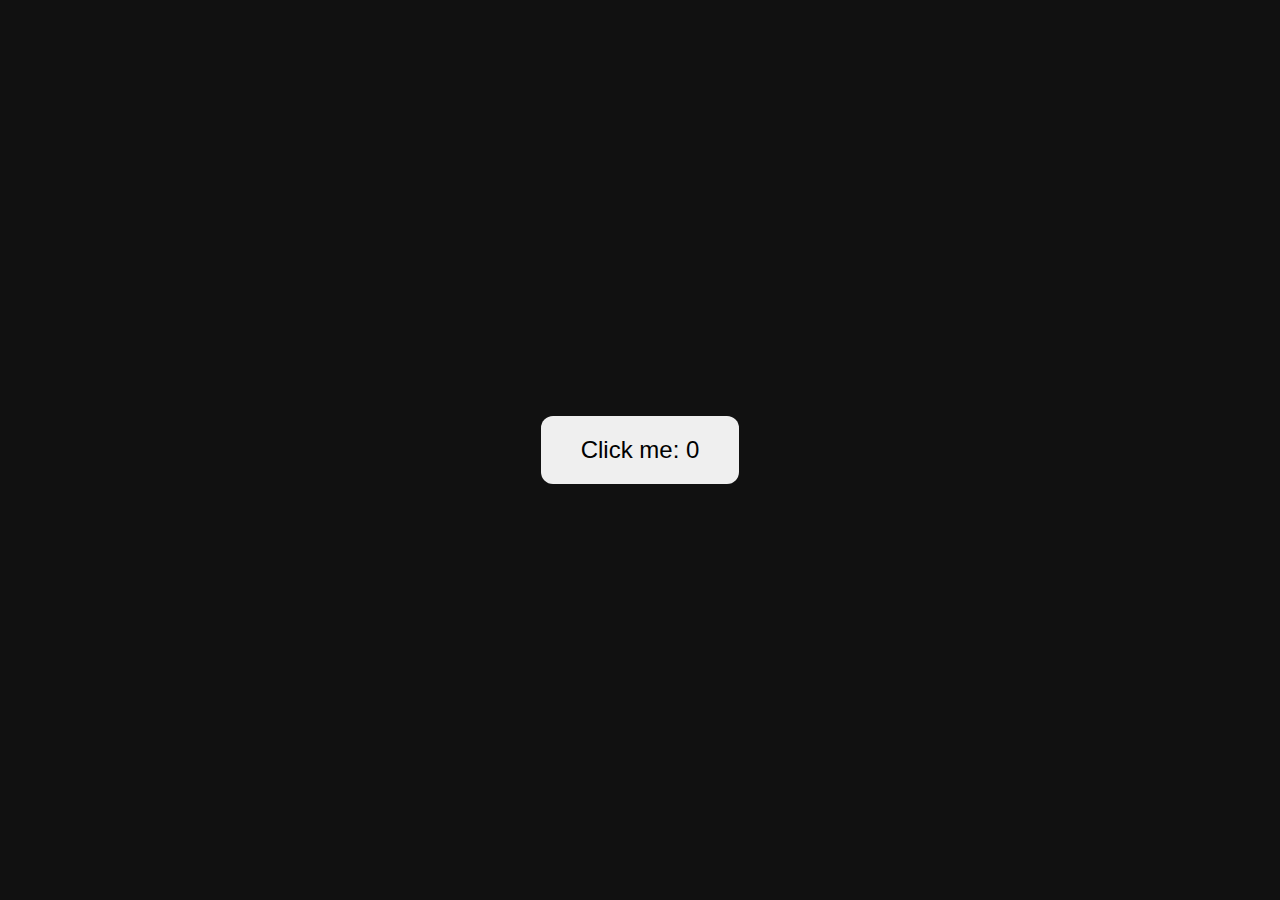
<file: goofysite/games/game1/index.html>
<!DOCTYPE html>
<html>
<head>
  <meta charset="UTF-8">
  <title>Click Game</title>
  <style>
    body {
      margin: 0;
      height: 100vh;
      display: grid;
      place-items: center;
      background: #111;
      color: white;
      font-family: system-ui;
      user-select: none;
    }
    button {
      font-size: 24px;
      padding: 20px 40px;
      border-radius: 12px;
      border: none;
      cursor: pointer;
    }
  </style>
</head>
<body>
<button id="btn">Click me: 0</button>
<script>
let count = 0;
document.getElementById("btn").onclick = () => {
  count++;
  btn.textContent = "Click me: " + count;
};
</script>
</body>
</html>
</file>
